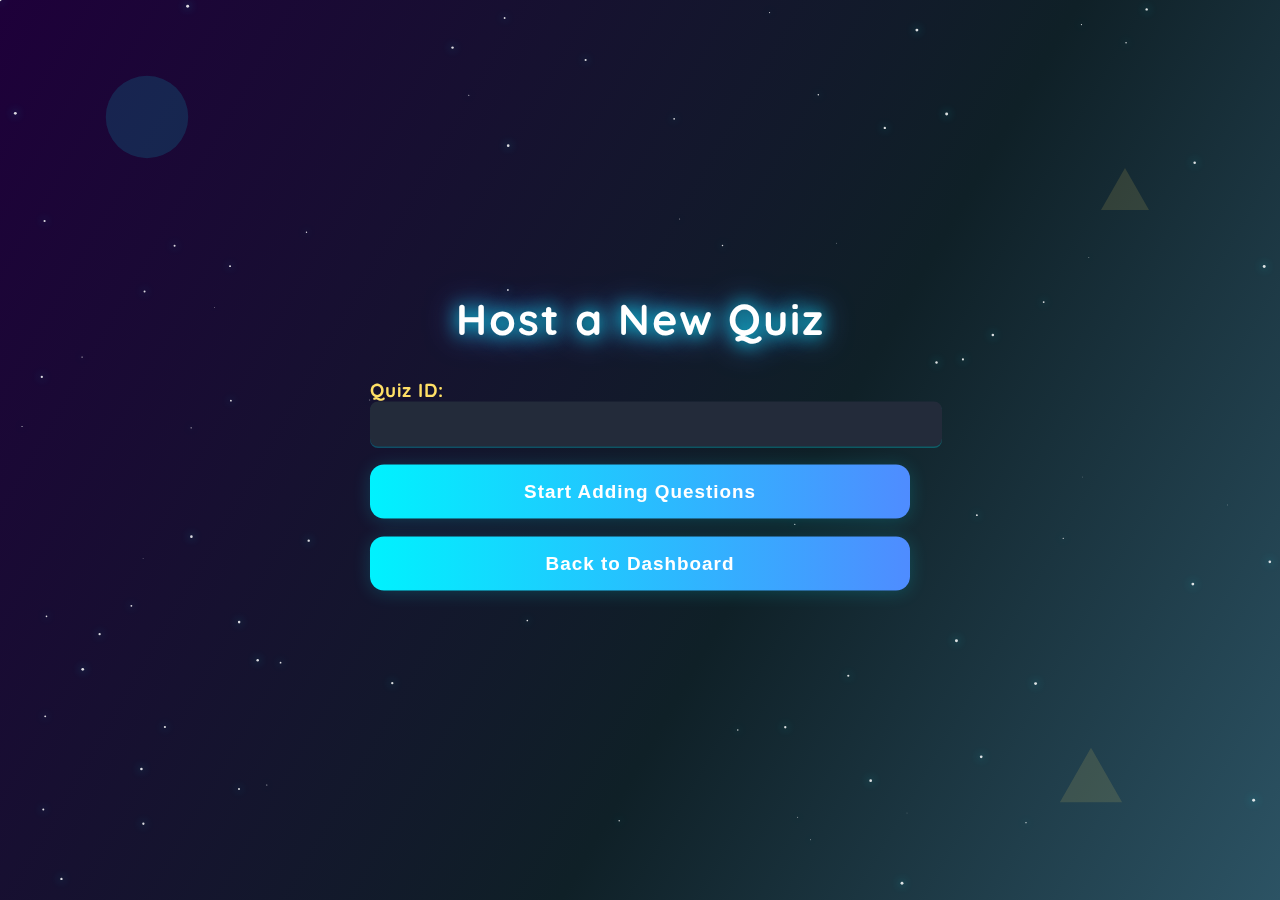
<file: online-quiz-frontend/host.html>
<!-- host.html -->
<!DOCTYPE html>
<html lang="en">

<head>
    <meta charset="UTF-8">
    <title>Host Quiz - Quiz App</title>
    <link rel="stylesheet" href="css/style.css">
    <link href="https://fonts.googleapis.com/css?family=Quicksand:700,400&display=swap" rel="stylesheet">
    <style>
        html,
        body {
            height: 100vh;
            min-height: 100vh;
            margin: 0;
            padding: 0;
            overflow: hidden;
        }

        body {
            background: linear-gradient(120deg, #1e003a 0%, #0f2027 60%, #2c5364 100%);
            font-family: 'Quicksand', Arial, sans-serif;
            color: #fff;
        }

        .host-bg-obj {
            position: absolute;
            z-index: 0;
            opacity: 0.13;
            pointer-events: none;
        }

        .host-center {
            position: absolute;
            left: 50%;
            top: 50%;
            transform: translate(-50%, -50%);
            z-index: 2;
            display: flex;
            flex-direction: column;
            align-items: center;
            width: 100%;
            max-width: 540px;
        }

        .host-title {
            font-size: 2.7rem;
            font-weight: 900;
            letter-spacing: 2px;
            color: #fff;
            text-shadow: 0 0 18px #00f2fe, 0 0 32px #4f8cff;
            margin-bottom: 32px;
            text-align: center;
        }

        .host-label {
            font-size: 1.18rem;
            font-weight: 700;
            color: #ffe066;
            margin-bottom: 12px;
            letter-spacing: 1px;
            align-self: flex-start;
        }

        .host-input,
        .host-center input[type="text"] {
            width: 100%;
            padding: 12px 16px;
            border-radius: 8px;
            border: none;
            font-size: 1.1rem;
            background: #232b3a;
            color: #fff;
            box-shadow: 0 1.5px 0 #00f2fe44;
            margin-bottom: 18px;
        }

        .host-btn,
        .host-center button,
        .host-center input[type="submit"] {
            background: linear-gradient(90deg, #00f2fe 0%, #4f8cff 100%);
            color: #fff;
            font-size: 1.18rem;
            font-weight: 800;
            border: none;
            border-radius: 14px;
            padding: 16px 0;
            cursor: pointer;
            box-shadow: 0 2px 18px rgba(0, 242, 254, 0.18);
            transition: background 0.2s, transform 0.13s, box-shadow 0.13s;
            letter-spacing: 1px;
            width: 100%;
            margin-bottom: 18px;
            max-width: 540px;
        }

        .host-btn:last-child {
            margin-bottom: 0;
        }

        .host-btn:hover,
        .host-btn:focus,
        .host-center button:hover,
        .host-center button:focus {
            background: linear-gradient(90deg, #4f8cff 0%, #00f2fe 100%);
            transform: translateY(-2px) scale(1.06) rotate(-1deg);
            box-shadow: 0 8px 32px rgba(0, 242, 254, 0.22);
        }

        .host-question-section {
            width: 100%;
            margin-bottom: 18px;
        }

        .host-center form {
            width: 100%;
        }

        .host-back-btn {
            margin-top: 18px;
            background: none;
            border: 2px solid #00f2fe;
            color: #00f2fe;
            border-radius: 8px;
            padding: 10px 32px;
            font-size: 1.08rem;
            font-weight: 700;
            cursor: pointer;
            transition: background 0.18s, color 0.18s;
            max-width: 540px;
            width: 100%;
        }

        .host-back-btn:hover,
        .host-back-btn:focus {
            background: #00f2fe;
            color: #1e003a;
        }
    </style>
</head>

<body>
    <!-- Subtle background shapes for theme continuity -->
    <svg class="host-bg-obj" style="top:8vh; left:8vw; width:90px;" viewBox="0 0 120 120">
        <circle cx="60" cy="60" r="55" fill="#00f2fe" />
    </svg>
    <svg class="host-bg-obj" style="bottom:10vh; right:12vw; width:70px;" viewBox="0 0 90 90">
        <polygon points="45,10 85,80 5,80" fill="#ffe066" />
    </svg>
    <svg class="host-bg-obj" style="top:18vh; right:10vw; width:54px;" viewBox="0 0 54 54">
        <polygon points="27,6 51,48 3,48" fill="#ffe066" />
    </svg>
    <canvas id="starfield"
        style="position:fixed;top:0;left:0;width:100vw;height:100vh;z-index:-2;pointer-events:none;"></canvas>
    <div class="host-center">
        <div class="host-title">Host a New Quiz</div>
        <div id="quiz-id-section" style="width:100%;">
            <label class="host-label">Quiz ID:
                <input type="text" id="quiz-id" class="host-input" required>
            </label>
            <button class="host-btn" id="start-questions-btn">Start Adding Questions</button>
        </div>
        <form id="quiz-form" style="display:none;width:100%;">
            <div id="questions-section" class="host-question-section">
                <!-- Questions will be added here -->
            </div>
            <button type="button" class="host-btn" id="add-question-btn">Add Question</button><br><br>
            <button type="submit" class="host-btn">Submit Quiz</button>
        </form>
        <button class="host-back-btn" onclick="window.location.href='dashboard.html'">Back to Dashboard</button>
    </div>
    <script src="js/host-utils.js"></script>
    <script src="js/host.js"></script>
    <script>
        // Starfield animation for host page
        const starCanvas = document.getElementById('starfield');
        if (starCanvas) {
            const ctx = starCanvas.getContext('2d');
            let w = window.innerWidth;
            let h = window.innerHeight;
            starCanvas.width = w;
            starCanvas.height = h;
            let stars = [];
            for (let i = 0; i < 90; i++) {
                stars.push({
                    x: Math.random() * w,
                    y: Math.random() * h,
                    r: Math.random() * 1.2 + 0.3,
                    d: Math.random() * 0.5 + 0.2
                });
            }

            function drawStars() {
                ctx.clearRect(0, 0, w, h);
                ctx.save();
                ctx.globalAlpha = 0.85;
                for (let s of stars) {
                    ctx.beginPath();
                    ctx.arc(s.x, s.y, s.r, 0, 2 * Math.PI);
                    ctx.fillStyle = '#fff';
                    ctx.shadowColor = '#00f2fe';
                    ctx.shadowBlur = 8;
                    ctx.fill();
                }
                ctx.restore();
            }

            function animateStars() {
                for (let s of stars) {
                    s.y += s.d;
                    if (s.y > h) {
                        s.y = 0;
                        s.x = Math.random() * w;
                    }
                }
                drawStars();
                requestAnimationFrame(animateStars);
            }
            window.addEventListener('resize', () => {
                w = window.innerWidth;
                h = window.innerHeight;
                starCanvas.width = w;
                starCanvas.height = h;
            });
            animateStars();
        }
    </script>
</body>

</html>
</file>
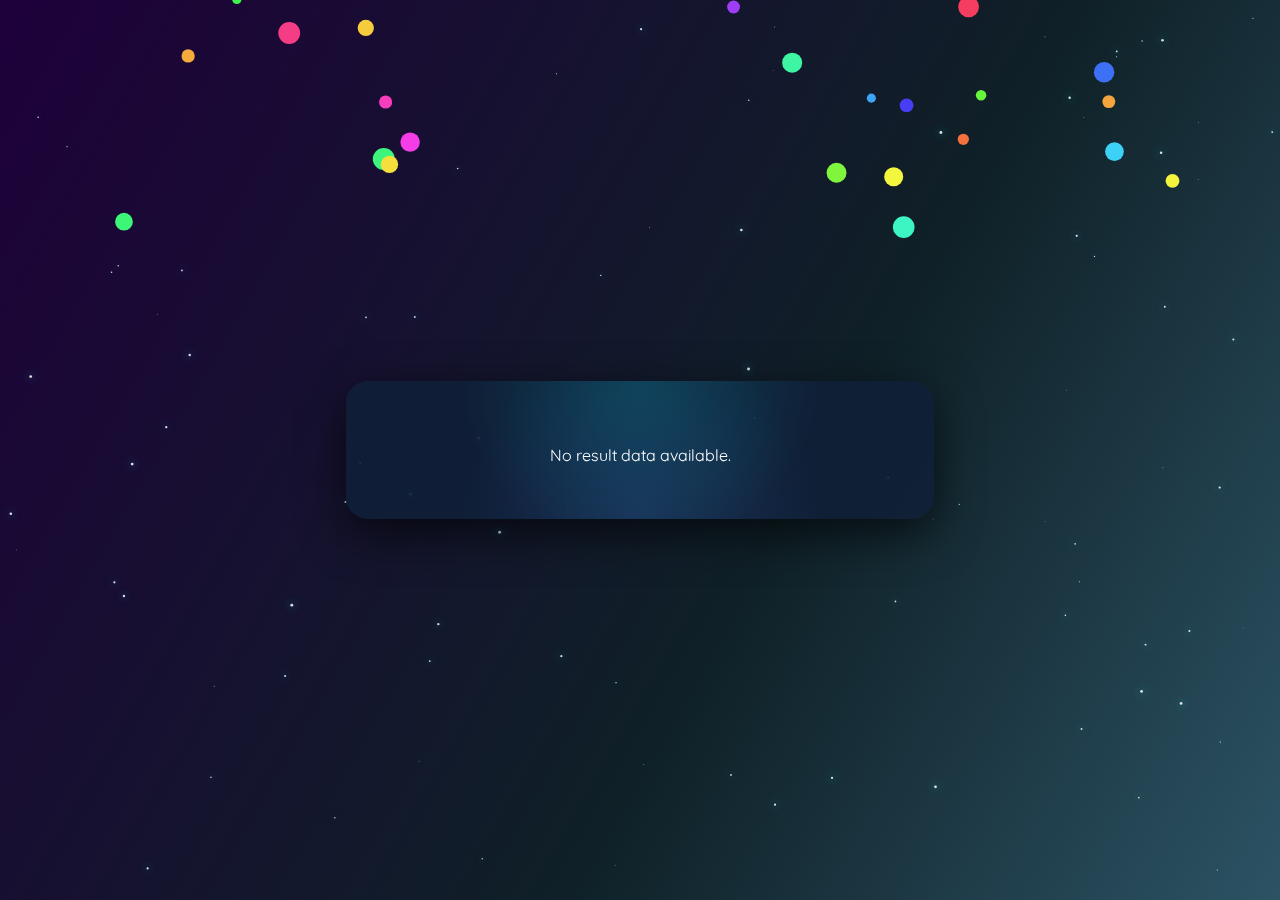
<file: online-quiz-frontend/result.html>
<!-- result.html -->
<!DOCTYPE html>
<html lang="en">

<head>
    <meta charset="UTF-8">
    <title>Quiz Result</title>
    <link rel="stylesheet" href="css/style.css">
    <link href="https://fonts.googleapis.com/css?family=Quicksand:700,400&display=swap" rel="stylesheet">
    <style>
        html,
        body {
            height: 100vh;
            min-height: 100vh;
            margin: 0;
            padding: 0;
            overflow: hidden;
        }

        body {
            background: linear-gradient(120deg, #1e003a 0%, #0f2027 60%, #2c5364 100%);
            font-family: 'Quicksand', Arial, sans-serif;
            overflow-x: hidden;
            color: #fff;
        }

        .confetti {
            position: fixed;
            top: 0;
            left: 0;
            width: 100vw;
            height: 100vh;
            pointer-events: none;
            z-index: 10;
        }

        .result-main-bg {
            min-height: 100vh;
            display: flex;
            align-items: center;
            justify-content: center;
        }

        .result-box {
            background: radial-gradient(circle at top, rgba(0, 242, 254, 0.16), transparent 55%),
                radial-gradient(circle at bottom, rgba(79, 140, 255, 0.16), transparent 55%),
                rgba(15, 32, 55, 0.92);
            border-radius: 22px;
            box-shadow: 0 14px 46px rgba(0, 0, 0, 0.65);
            padding: 48px 54px 38px 54px;
            max-width: 480px;
            width: 97vw;
            display: flex;
            flex-direction: column;
            align-items: center;
            position: relative;
            overflow: hidden;
        }

        .trophy {
            font-size: 3.5rem;
            margin-bottom: 18px;
            color: #ffd700;
            filter: drop-shadow(0 2px 8px #ffe066);
            animation: popTrophy 0.7s cubic-bezier(.68, -0.55, .27, 1.55);
        }

        @keyframes popTrophy {
            0% {
                transform: scale(0.2) rotate(-30deg);
                opacity: 0;
            }

            70% {
                transform: scale(1.15) rotate(8deg);
                opacity: 1;
            }

            100% {
                transform: scale(1) rotate(0);
            }
        }

        .result-title {
            font-size: 2.3rem;
            font-weight: 800;
            color: #ffffff;
            margin-bottom: 10px;
            text-align: center;
            letter-spacing: 1px;
        }

        .result-score {
            font-size: 2.1rem;
            font-weight: 700;
            color: #1cb5e0;
            margin-bottom: 12px;
            text-shadow: 0 2px 8px #eaf4ff;
        }

        .result-detail {
            font-size: 1.18rem;
            color: #eaf4ff;
            margin-bottom: 8px;
        }

        .result-btn {
            background: linear-gradient(90deg, #4f8cff 0%, #1cb5e0 100%);
            color: #fff;
            font-size: 1.18rem;
            font-weight: 700;
            border: none;
            border-radius: 10px;
            padding: 15px 44px;
            margin-top: 28px;
            cursor: pointer;
            box-shadow: 0 2px 12px rgba(76, 175, 255, 0.18);
            transition: background 0.2s, transform 0.13s, box-shadow 0.13s;
        }

        .result-btn:hover,
        .result-btn:focus {
            background: linear-gradient(90deg, #1cb5e0 0%, #4f8cff 100%);
            transform: translateY(-2px) scale(1.07);
            box-shadow: 0 8px 24px rgba(76, 175, 255, 0.22);
        }

        .celebrate {
            font-size: 1.25rem;
            color: #ffb300;
            margin-bottom: 18px;
            font-weight: 600;
            letter-spacing: 0.5px;
            text-align: center;
            animation: popCelebrate 0.7s cubic-bezier(.68, -0.55, .27, 1.55);
        }

        @keyframes popCelebrate {
            0% {
                transform: scale(0.2);
                opacity: 0;
            }

            70% {
                transform: scale(1.12);
                opacity: 1;
            }

            100% {
                transform: scale(1);
            }
        }
    </style>
</head>

<body>
    <canvas id="starfield"
        style="position:fixed;top:0;left:0;width:100vw;height:100vh;z-index:-2;pointer-events:none;"></canvas>
    <canvas class="confetti" id="confetti-canvas"></canvas>
    <div class="result-main-bg">
        <div class="result-box">
            <div class="trophy">🏆</div>
            <div class="celebrate">Congratulations!</div>
            <div class="result-title">Quiz Result</div>
            <div class="result-score"><span id="score"></span></div>
            <div class="result-detail"><strong>Total Questions:</strong> <span id="total"></span></div>
            <div class="result-detail"><strong>Correct Answers:</strong> <span id="correct"></span></div>
            <button class="result-btn" onclick="goToDashboard()">Back to Dashboard</button>
        </div>
    </div>
    <script src="js/result.js"></script>
    <script>
        // Starfield animation for result page
        const starCanvas = document.getElementById('starfield');
        if (starCanvas) {
            const sctx = starCanvas.getContext('2d');
            let sw = window.innerWidth;
            let sh = window.innerHeight;
            starCanvas.width = sw;
            starCanvas.height = sh;
            let stars = [];
            for (let i = 0; i < 90; i++) {
                stars.push({
                    x: Math.random() * sw,
                    y: Math.random() * sh,
                    r: Math.random() * 1.2 + 0.3,
                    d: Math.random() * 0.5 + 0.2
                });
            }

            function drawStars() {
                sctx.clearRect(0, 0, sw, sh);
                sctx.save();
                sctx.globalAlpha = 0.85;
                for (let s of stars) {
                    sctx.beginPath();
                    sctx.arc(s.x, s.y, s.r, 0, 2 * Math.PI);
                    sctx.fillStyle = '#fff';
                    sctx.shadowColor = '#00f2fe';
                    sctx.shadowBlur = 8;
                    sctx.fill();
                }
                sctx.restore();
            }

            function animateStars() {
                for (let s of stars) {
                    s.y += s.d;
                    if (s.y > sh) {
                        s.y = 0;
                        s.x = Math.random() * sw;
                    }
                }
                drawStars();
                requestAnimationFrame(animateStars);
            }

            window.addEventListener('resize', () => {
                sw = window.innerWidth;
                sh = window.innerHeight;
                starCanvas.width = sw;
                starCanvas.height = sh;
            });
            animateStars();
        }

        // Simple confetti animation
        const canvas = document.getElementById('confetti-canvas');
        const ctx = canvas.getContext('2d');
        let W = window.innerWidth,
            H = window.innerHeight;
        canvas.width = W;
        canvas.height = H;
        let confetti = [];
        for (let i = 0; i < 120; i++) {
            confetti.push({
                x: Math.random() * W,
                y: Math.random() * H - H,
                r: Math.random() * 7 + 4,
                d: Math.random() * Math.PI * 2,
                color: `hsl(${Math.random() * 360},90%,60%)`,
                tilt: Math.random() * 10 - 5,
                tiltAngle: 0,
                tiltAngleInc: (Math.random() * 0.07) + .05
            });
        }

        function drawConfetti() {
            ctx.clearRect(0, 0, W, H);
            for (let i = 0; i < confetti.length; i++) {
                let c = confetti[i];
                ctx.beginPath();
                ctx.arc(c.x, c.y, c.r, 0, Math.PI * 2, false);
                ctx.fillStyle = c.color;
                ctx.fill();
            }
            updateConfetti();
        }

        function updateConfetti() {
            for (let i = 0; i < confetti.length; i++) {
                let c = confetti[i];
                c.y += Math.cos(c.d) + 2 + c.r / 2;
                c.x += Math.sin(c.d);
                c.tiltAngle += c.tiltAngleInc;
                c.tilt = Math.sin(c.tiltAngle) * 10;
                if (c.y > H) {
                    c.x = Math.random() * W;
                    c.y = -10;
                }
            }
        }
        setInterval(drawConfetti, 18);
        window.addEventListener('resize', () => {
            W = window.innerWidth;
            H = window.innerHeight;
            canvas.width = W;
            canvas.height = H;
        });
    </script>
</body>

</html>
</file>
<file: online-quiz-frontend/css/style.css>
/* --- Admin Panel Quiz List Styles --- */
/* --- Admin Panel Quiz List Styles (Light & Decorated) --- */
.quiz-card {
    background: linear-gradient(120deg, #f7faff 60%, #e3f0ff 100%);
    border-radius: 18px;
    box-shadow: 0 4px 18px #b3d1ff33, 0 1.5px 0 #e3f0ff;
    padding: 22px 26px 18px 26px;
    margin-bottom: 22px;
    display: flex;
    flex-direction: column;
    gap: 14px;
    border: 1.5px solid #b3d1ff;
    transition: box-shadow 0.18s, border 0.18s, transform 0.13s, background 0.18s;
    position: relative;
    overflow: hidden;
}

.quiz-card:hover {
    box-shadow: 0 8px 32px #4f8cff33, 0 2px 0 #e3f0ff;
    border: 1.5px solid #4f8cff;
    background: linear-gradient(120deg, #e3f0ff 60%, #f7faff 100%);
    transform: translateY(-2px) scale(1.03);
}

.quiz-card b {
    color: #4f8cff;
    font-size: 1.13rem;
    font-weight: 800;
    letter-spacing: 0.3px;
    margin-bottom: 2px;
    text-shadow: 0 1px 0 #fff, 0 0 6px #b3d1ff44;
}

.quiz-card-options {
    display: flex;
    flex-wrap: wrap;
    gap: 10px 16px;
    margin-top: 6px;
}

.quiz-card button {
    background: linear-gradient(90deg, #e3f0ff 0%, #b3d1ff 100%);
    color: #4f8cff;
    font-size: 1.01rem;
    font-weight: 700;
    border: 1.5px solid #4f8cff33;
    border-radius: 16px;
    padding: 9px 22px;
    margin-right: 0;
    margin-top: 0;
    cursor: pointer;
    transition: background 0.18s, color 0.18s, border 0.18s, transform 0.13s;
    box-shadow: 0 1.5px 8px #b3d1ff22;
    outline: none;
    letter-spacing: 0.2px;
}

.quiz-card button:not(:last-child) {
    margin-right: 10px;
}

.quiz-card button:hover {
    background: linear-gradient(90deg, #4f8cff 0%, #00f2fe 100%);
    color: #fff;
    border: 1.5px solid #00f2fe;
    transform: scale(1.07);
    box-shadow: 0 4px 18px #4f8cff33;
}

/* Decorative accent for quiz card */
.quiz-card::before {
    content: '';
    position: absolute;
    top: -30px;
    right: -30px;
    width: 80px;
    height: 80px;
    background: radial-gradient(circle, #b3d1ff55 60%, transparent 100%);
    border-radius: 50%;
    z-index: 0;
}

.quiz-card>* {
    position: relative;
    z-index: 1;
}

/* --- End Admin Panel Quiz List Styles (Light & Decorated) --- */
/* --- End Admin Panel Quiz List Styles --- */
/* --- Admin Panel Question Block Styles --- */
.question-block {
    background: none;
    border-radius: 0;
    box-shadow: none;
    padding: 18px 0 8px 0;
    margin-bottom: 18px;
    border-bottom: 1px solid #2c5364;
    display: flex;
    flex-direction: column;
    gap: 8px;
}

.question-block label {
    color: #ffe066;
    font-weight: 600;
    font-size: 1.04rem;
    display: flex;
    align-items: center;
    gap: 10px;
    margin-bottom: 2px;
}

.question-block input[type="text"] {
    background: #232b3a;
    color: #fff;

    /* --- Admin Panel Question Block Styles (Aesthetic, Aligned) --- */
    .question-block {
        background: none;
        border-radius: 0;
        box-shadow: none;
        padding: 24px 0 10px 0;
        margin-bottom: 28px;
        border-bottom: 1.5px solid #2c5364;
        display: flex;
        flex-direction: column;
        gap: 0;
    }

    .question-block .question-row {
        display: flex;
        flex-direction: column;
        gap: 8px;
        margin-bottom: 10px;
    }

    .question-block .question-label {
        color: #ffe066;
        font-weight: 700;
        font-size: 1.13rem;
        margin-bottom: 4px;
        letter-spacing: 0.2px;
    }

    .question-block .question-text {
        background: #232b3a;
        color: #fff;
        border: 1.5px solid #4f8cff;
        border-radius: 7px;
        padding: 10px 12px;
        font-size: 1.08rem;
        width: 100%;
        outline: none;
        margin-bottom: 0;
    }

    .question-block .options-row {
        display: grid;
        grid-template-columns: 1fr 1fr;
        gap: 14px 24px;
        margin-bottom: 10px;
    }

    .question-block .option-label {
        color: #baffc9;
        font-weight: 600;
        font-size: 1.01rem;
        display: flex;
        align-items: center;
        gap: 8px;
    }

    .question-block .optionA,
    .question-block .optionB,
    .question-block .optionC,
    .question-block .optionD {
        background: #232b3a;
        color: #fff;
        border: 1px solid #4f8cff;
        border-radius: 6px;
        padding: 7px 10px;
        font-size: 1rem;
        width: 100%;
        outline: none;
    }

    .question-block .answer-row {
        display: flex;
        align-items: center;
        gap: 12px;
        margin-bottom: 8px;
    }

    .question-block .correct-label {
        color: #ffe066;
        font-weight: 600;
        font-size: 1.01rem;
    }

    .question-block select.correct-answer {
        background: #232b3a;
        color: #fff;
        border: 1px solid #00f2fe;
        border-radius: 6px;
        padding: 6px 10px;
        font-size: 1rem;
        outline: none;
    }

    .question-block button.remove-question-btn {
        background: none;
        color: #ff4d4f;
        border: 1px solid #ff4d4f;
        border-radius: 6px;
        padding: 5px 16px;
        font-size: 0.98rem;
        font-weight: 700;
        cursor: pointer;
        align-self: flex-end;
        margin-top: 4px;
        transition: background 0.18s, color 0.18s;
    }

    .question-block button.remove-question-btn:hover {
        background: #ff4d4f;
        color: #fff;
    }

    .question-block hr {
        border: none;
        border-top: 1px solid #2c5364;
        margin: 10px 0 0 0;
    }

    /* --- End Admin Panel Question Block Styles --- */
}

.quiz-side-panel {
    position: absolute;
    top: 0;
    width: 320px;
    height: 100vh;
    background: #1790e6;
    z-index: 1;
    clip-path: polygon(0 0, 100% 0, 70% 100%, 0% 100%);
}

.quiz-side-panel.right {
    right: 0;
    transform: scaleX(-1);
}

.quiz-side-panel.left {
    left: 0;
}

.quiz-content {
    position: relative;
    z-index: 2;
    width: 100vw;
    max-width: 700px;
    margin: 0 auto;
    min-height: 600px;
    display: flex;
    flex-direction: column;
    align-items: center;
    justify-content: center;
    padding: 48px 0 32px 0;
}

.quiz-title {
    font-size: 1.1em;
    color: #222;
    font-weight: 700;
    letter-spacing: 2px;
    margin-bottom: 18px;
    text-align: center;
    text-transform: uppercase;
}

.question-box {
    background: none;
    border-radius: 0;
    box-shadow: none;
    padding: 0;
    margin-bottom: 32px;
    min-width: 320px;
    max-width: 700px;
    position: relative;
    font-size: 2.2em;
    color: #111;
    font-weight: 900;
    line-height: 1.2;
    text-align: center;
}

.quiz-answers {
    display: flex;
    flex-direction: column;
    gap: 18px;
    margin-top: 8px;
    width: 100%;
    max-width: 400px;
    align-items: center;
}

.quiz-answer-btn {
    width: 100%;
    background: #f3f3f3;
    border: none;
    border-radius: 18px;
    box-shadow: 0 2px 8px #e6e6e6;
    padding: 18px 0;
    font-size: 1.2em;
    color: #222;
    font-weight: 700;
    cursor: pointer;
    transition: background 0.18s, color 0.18s, box-shadow 0.18s;
    outline: none;
    text-align: center;
}

.quiz-answer-btn.selected,
.quiz-answer-btn:hover {
    background: #1790e6;
    color: #fff;
    box-shadow: 0 4px 16px #1790e655;
}

/* Interactive Submit Button */
#submit-btn {
    width: 100%;
    max-width: 400px;
    margin: 32px auto 0 auto;
    padding: 18px 0;
    border-radius: 18px;
    background: linear-gradient(90deg, #4f8cff 0%, #1cb5e0 100%);
    color: #fff;
    font-size: 1.18rem;
    font-weight: 600;
    border: none;
    box-shadow: 0 2px 8px rgba(76, 175, 255, 0.13);
    cursor: pointer;
    transition: background 0.2s, transform 0.13s, box-shadow 0.13s;
    display: block;
}

#submit-btn:hover,
#submit-btn:focus {
    background: linear-gradient(90deg, #1cb5e0 0%, #4f8cff 100%);
    transform: translateY(-2px) scale(1.06);
    box-shadow: 0 6px 18px rgba(76, 175, 255, 0.18);
}

#submit-btn:active {
    background: #1790e6;
    color: #fff;
}

.loading-indicator {
    margin-top: 12px;
    color: #ffb300;
    font-size: 1em;
    text-align: center;
}

/* Minimal Pop-out Animation for Options */
.quiz-option-popout {
    transition: box-shadow 0.18s, transform 0.18s;
}

.quiz-option-popout:hover {
    box-shadow: 0 4px 16px rgba(76, 175, 255, 0.13);
    transform: scale(1.035);
    background: #eaf4ff;
}

.quiz-nav-row {
    display: flex;
    justify-content: space-between;
    align-items: center;
    width: 100%;
    max-width: 700px;
    margin: 0 auto 18px auto;
    padding: 0 8px;
}

.quiz-nav-btn {
    background: linear-gradient(90deg, #4f8cff 0%, #1cb5e0 100%);
    color: #fff;
    font-size: 1.13rem;
    font-weight: 600;
    border: none;
    border-radius: 8px;
    padding: 12px 32px;
    cursor: pointer;
    box-shadow: 0 2px 8px rgba(76, 175, 255, 0.13);
    transition: background 0.2s, transform 0.13s, box-shadow 0.13s;
}

.quiz-nav-btn:disabled {
    opacity: 0.5;
    cursor: not-allowed;
}

.quiz-nav-btn:hover:not(:disabled),
.quiz-nav-btn:focus:not(:disabled) {
    background: linear-gradient(90deg, #1cb5e0 0%, #4f8cff 100%);
    transform: translateY(-2px) scale(1.06);
    box-shadow: 0 6px 18px rgba(76, 175, 255, 0.18);
}

@media (max-width: 900px) {
    .quiz-side-panel {
        width: 120px;
    }

    .quiz-content {
        max-width: 98vw;
        min-width: 0;
        padding: 18px 0 18px 0;
    }

    .question-box {
        font-size: 1.1em;
        min-width: 0;
        max-width: 98vw;
        padding: 0 2vw;
    }

    .quiz-answers {
        max-width: 98vw;
    }

    #submit-btn {
        max-width: 98vw;
    }
}
</file>
